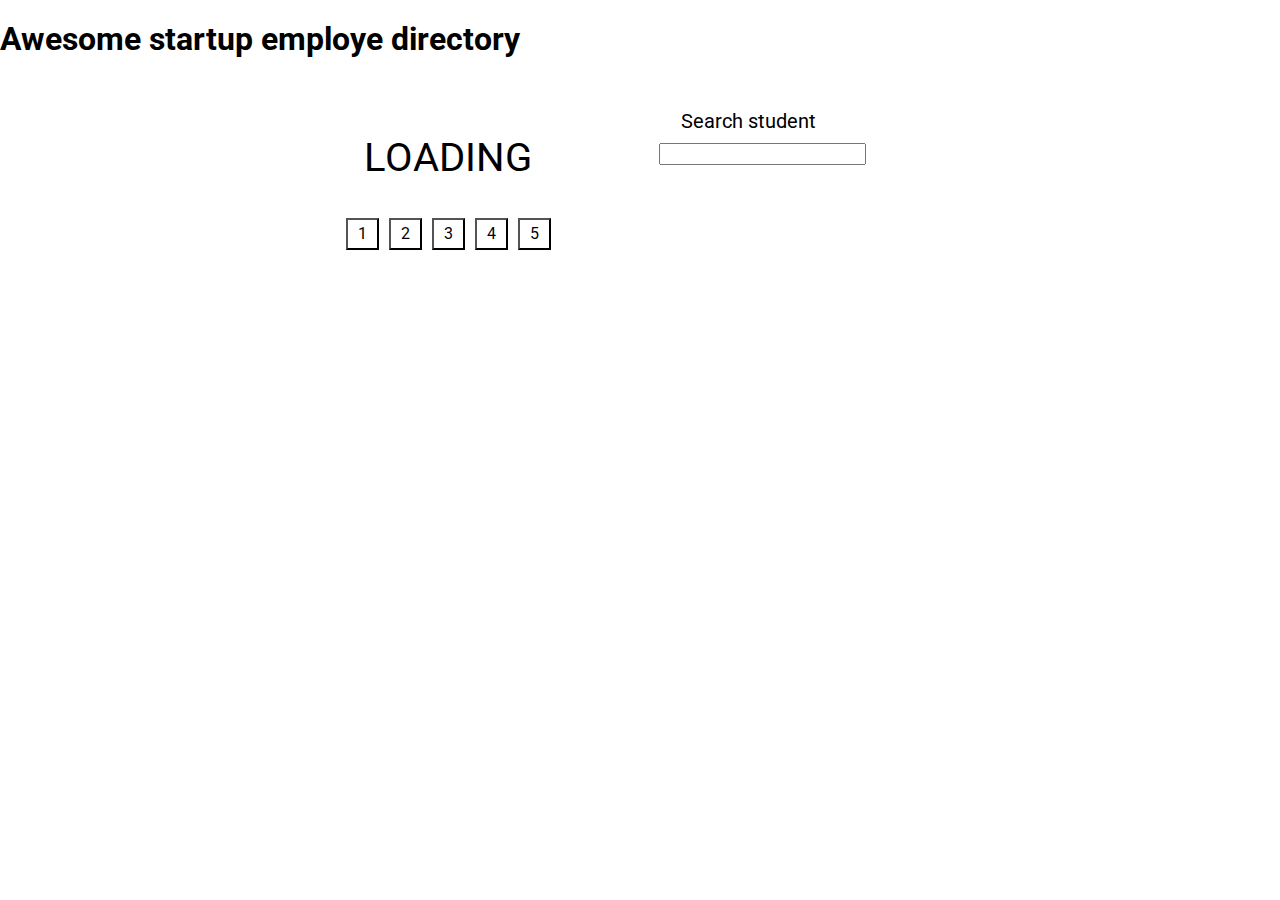
<file: index.html>
<!DOCTYPE html>
<html lang="en">
<head>
    <meta charset="UTF-8">
    <meta http-equiv="X-UA-Compatible" content="IE=edge">
    <meta name="viewport" content="width=device-width, initial-scale=1.0">
    <title>Starter Pach</title>

    <!-- google fond -->
    <link rel="preconnect" href="https://fonts.googleapis.com">
    <link rel="preconnect" href="https://fonts.gstatic.com" crossorigin>
    <link href="https://fonts.googleapis.com/css2?family=Dosis:wght@200;300;400;500;600;700;800&family=Roboto:ital,wght@0,100;0,300;0,400;0,500;0,700;0,900;1,100;1,300;1,400;1,500;1,700;1,900&display=swap" rel="stylesheet">
    
    <!-- font awesome -->
    <link rel="stylesheet" href="https://cdnjs.cloudflare.com/ajax/libs/font-awesome/6.0.0/css/all.min.css" crossorigin="anonymous">
    
    <!-- css link -->
    <link rel="stylesheet" href="css/style.css">

</head>
<body>
    <h1>Awesome startup employe directory</h1>


    <div class="modal">
        <!-- <p class="closeBtn">&times</p>

        <div class="modalBox">

        <div class="left">
           <i class="fa-solid fa-arrow-left"></i>
        </div>

        <div class="modalContent">
           <img class="img" src="./imgs/student.jpg">
           <div class="text">
               <h1 class="name">Nume</h1>
               <p class="email">Email</p>
               <p class="location">Location</p>
               <div class="line"></div>
               <p>Phone number</p>
               <p>Adress</p>
               <p>Birthday</p>
           </div>

           
       </div>

       <div class="right">
           <i class="fa-solid fa-arrow-right"></i>
       </div>


       </div> -->

       </div>



    <main>


       <div class="spiner">
        <p class="load">LOADING</p>
       </div>

        <div class="search">
            <label for="search">Search student</label>
            <input type="text" name="search" class="searchBar">
        </div>
    <section class="cards">

        <!-- <div class="card">
            <img class="img" src="./imgs/student.jpg">
            <div class="text">
                <h1 class="name">Nume</h1>
                <p class="email">Email</p>
                <p class="location">Location</p>
            </div>
        </div> -->

        <!-- <div class="modal">
            <p class="closeBtn">&times</p>
               <img class="img" src="./imgs/student.jpg">
               <div class="text">
                   <h1 class="name">Nume</h1>
                   <p class="email">Email</p>
                   <p class="location">Location</p>
                   <div class="line"></div>
                   <p>Phone number</p>
                   <p>Adress</p>
                   <p>Birthday</p>
               </div>
           </div> -->
        

      
    </section>

    
    <div class="paginatie">
        <button class="btn">1</button>
    </div>

    </main>


    <!-- JS -->
    <script src="js/main.js"></script>
</body>
</html>
</file>
<file: css/style.css>
/*! normalize.css v8.0.1 | MIT License | github.com/necolas/normalize.css */
/* Document
   ========================================================================== */
/**
 * 1. Correct the line height in all browsers.
 * 2. Prevent adjustments of font size after orientation changes in iOS.
 */
html {
  line-height: 1.15;
  /* 1 */
  -webkit-text-size-adjust: 100%;
  /* 2 */
}

/* Sections
   ========================================================================== */
/**
 * Remove the margin in all browsers.
 */
body {
  margin: 0;
}

/**
 * Render the `main` element consistently in IE.
 */
main {
  display: block;
}

/**
 * Correct the font size and margin on `h1` elements within `section` and
 * `article` contexts in Chrome, Firefox, and Safari.
 */
h1 {
  font-size: 2em;
  margin: 0.67em 0;
}

/* Grouping content
   ========================================================================== */
/**
 * 1. Add the correct box sizing in Firefox.
 * 2. Show the overflow in Edge and IE.
 */
hr {
  box-sizing: content-box;
  /* 1 */
  height: 0;
  /* 1 */
  overflow: visible;
  /* 2 */
}

/**
 * 1. Correct the inheritance and scaling of font size in all browsers.
 * 2. Correct the odd `em` font sizing in all browsers.
 */
pre {
  font-family: monospace, monospace;
  /* 1 */
  font-size: 1em;
  /* 2 */
}

/* Text-level semantics
   ========================================================================== */
/**
 * Remove the gray background on active links in IE 10.
 */
a {
  background-color: transparent;
}

/**
 * 1. Remove the bottom border in Chrome 57-
 * 2. Add the correct text decoration in Chrome, Edge, IE, Opera, and Safari.
 */
abbr[title] {
  border-bottom: none;
  /* 1 */
  text-decoration: underline;
  /* 2 */
  text-decoration: underline dotted;
  /* 2 */
}

/**
 * Add the correct font weight in Chrome, Edge, and Safari.
 */
b,
strong {
  font-weight: bolder;
}

/**
 * 1. Correct the inheritance and scaling of font size in all browsers.
 * 2. Correct the odd `em` font sizing in all browsers.
 */
code,
kbd,
samp {
  font-family: monospace, monospace;
  /* 1 */
  font-size: 1em;
  /* 2 */
}

/**
 * Add the correct font size in all browsers.
 */
small {
  font-size: 80%;
}

/**
 * Prevent `sub` and `sup` elements from affecting the line height in
 * all browsers.
 */
sub,
sup {
  font-size: 75%;
  line-height: 0;
  position: relative;
  vertical-align: baseline;
}

sub {
  bottom: -0.25em;
}

sup {
  top: -0.5em;
}

/* Embedded content
   ========================================================================== */
/**
 * Remove the border on images inside links in IE 10.
 */
img {
  border-style: none;
}

/* Forms
   ========================================================================== */
/**
 * 1. Change the font styles in all browsers.
 * 2. Remove the margin in Firefox and Safari.
 */
button,
input,
optgroup,
select,
textarea {
  font-family: inherit;
  /* 1 */
  font-size: 100%;
  /* 1 */
  line-height: 1.15;
  /* 1 */
  margin: 0;
  /* 2 */
}

/**
 * Show the overflow in IE.
 * 1. Show the overflow in Edge.
 */
button,
input {
  /* 1 */
  overflow: visible;
}

/**
 * Remove the inheritance of text transform in Edge, Firefox, and IE.
 * 1. Remove the inheritance of text transform in Firefox.
 */
button,
select {
  /* 1 */
  text-transform: none;
}

/**
 * Correct the inability to style clickable types in iOS and Safari.
 */
button,
[type=button],
[type=reset],
[type=submit] {
  -webkit-appearance: button;
}

/**
 * Remove the inner border and padding in Firefox.
 */
button::-moz-focus-inner,
[type=button]::-moz-focus-inner,
[type=reset]::-moz-focus-inner,
[type=submit]::-moz-focus-inner {
  border-style: none;
  padding: 0;
}

/**
 * Restore the focus styles unset by the previous rule.
 */
button:-moz-focusring,
[type=button]:-moz-focusring,
[type=reset]:-moz-focusring,
[type=submit]:-moz-focusring {
  outline: 1px dotted ButtonText;
}

/**
 * Correct the padding in Firefox.
 */
fieldset {
  padding: 0.35em 0.75em 0.625em;
}

/**
 * 1. Correct the text wrapping in Edge and IE.
 * 2. Correct the color inheritance from `fieldset` elements in IE.
 * 3. Remove the padding so developers are not caught out when they zero out
 *    `fieldset` elements in all browsers.
 */
legend {
  box-sizing: border-box;
  /* 1 */
  color: inherit;
  /* 2 */
  display: table;
  /* 1 */
  max-width: 100%;
  /* 1 */
  padding: 0;
  /* 3 */
  white-space: normal;
  /* 1 */
}

/**
 * Add the correct vertical alignment in Chrome, Firefox, and Opera.
 */
progress {
  vertical-align: baseline;
}

/**
 * Remove the default vertical scrollbar in IE 10+.
 */
textarea {
  overflow: auto;
}

/**
 * 1. Add the correct box sizing in IE 10.
 * 2. Remove the padding in IE 10.
 */
[type=checkbox],
[type=radio] {
  box-sizing: border-box;
  /* 1 */
  padding: 0;
  /* 2 */
}

/**
 * Correct the cursor style of increment and decrement buttons in Chrome.
 */
[type=number]::-webkit-inner-spin-button,
[type=number]::-webkit-outer-spin-button {
  height: auto;
}

/**
 * 1. Correct the odd appearance in Chrome and Safari.
 * 2. Correct the outline style in Safari.
 */
[type=search] {
  -webkit-appearance: textfield;
  /* 1 */
  outline-offset: -2px;
  /* 2 */
}

/**
 * Remove the inner padding in Chrome and Safari on macOS.
 */
[type=search]::-webkit-search-decoration {
  -webkit-appearance: none;
}

/**
 * 1. Correct the inability to style clickable types in iOS and Safari.
 * 2. Change font properties to `inherit` in Safari.
 */
::-webkit-file-upload-button {
  -webkit-appearance: button;
  /* 1 */
  font: inherit;
  /* 2 */
}

/* Interactive
   ========================================================================== */
/*
 * Add the correct display in Edge, IE 10+, and Firefox.
 */
details {
  display: block;
}

/*
 * Add the correct display in all browsers.
 */
summary {
  display: list-item;
}

/* Misc
   ========================================================================== */
/**
 * Add the correct display in IE 10+.
 */
template {
  display: none;
}

/**
 * Add the correct display in IE 10.
 */
[hidden] {
  display: none;
}

* {
  box-sizing: border-box;
  margin: 0;
  padding: 0;
  font-family: "Roboto", sans-serif;
}

main {
  position: relative;
  width: 70%;
  padding-bottom: 100px;
}
main .cards {
  display: grid;
  grid-template-columns: 1fr 1fr 1fr;
  grid-template-rows: auto;
  width: 100%;
  padding-left: 100px;
  margin: auto;
  grid-gap: 50px;
}
main .card {
  display: flex;
  flex-direction: row;
  justify-content: space-between;
  align-items: center;
  width: 100%;
  padding: 20px;
  background-color: white;
  border: 5px solid black;
  background-color: gold;
}
main .card img {
  border-radius: 200px;
  width: 50%;
}
main .card p {
  padding: 10px;
}
main .text {
  text-align: center;
  font-size: 15px;
}
main .text h1 {
  font-size: 25px;
  margin: 0px;
}
main .paginatie {
  display: flex;
  flex-direction: row;
  justify-content: center;
  align-items: center;
  margin-top: 2%;
}
main .btn {
  padding: 5px 10px;
  background-color: white;
  color: black;
  margin: 5px;
}
main .btn:hover {
  background-color: royalblue;
  color: white;
}
main .search {
  width: 100%;
  display: flex;
  flex-direction: column;
  justify-content: flex-end;
  align-items: flex-end;
  padding: 30px;
}
main label {
  font-size: 20px;
  padding-right: 50px;
  margin-bottom: 10px;
}
main .spiner {
  font-size: 40px;
  display: block;
  width: 40%;
  height: 20%;
  position: absolute;
  top: 20%;
  left: 30%;
  text-align: center;
  display: none;
}

body {
  position: relative;
}

.modal {
  width: 35%;
  margin: auto;
  padding: 20px;
  background-color: white;
  position: absolute;
  z-index: 99999;
  top: 20%;
  left: 35%;
  border: 1px solid gray;
  display: none;
  text-align: center;
}

.modalBox {
  display: grid;
  grid-template-columns: 1fr 1fr 1fr;
}

.modal img {
  border-radius: 200px;
  width: 70%;
  min-width: 200px;
  margin: 10% auto;
  display: block;
}

.modal p {
  padding: 10px;
}

.left, .right {
  align-items: center;
  font-size: 25px;
}

.left {
  display: flex;
  justify-content: flex-start;
  align-items: center;
}

.right {
  display: flex;
  justify-content: flex-end;
  align-items: center;
}

.line {
  height: 2px;
  margin: 10% auto;
  padding: 0px 20px;
  width: 50%;
  background-color: gray;
}

.closeBtn {
  display: flex;
  justify-content: flex-end;
  width: 100%;
  font-size: 40px;
}

/*# sourceMappingURL=style.css.map */
</file>
